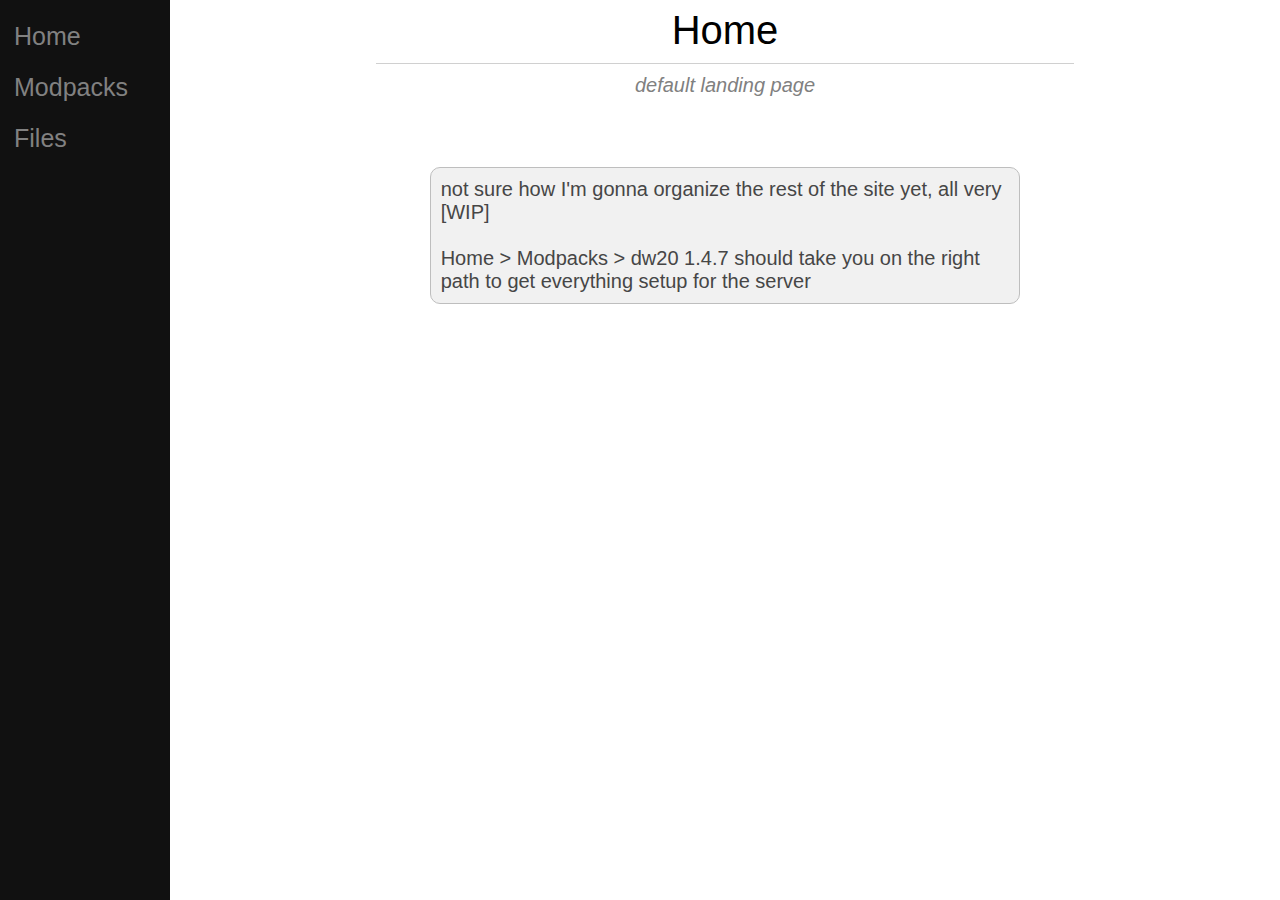
<file: index.html>
<!DOCTYPE html>
<html>
<head>
	<title>FMP Home</title>
	<meta name="viewport" content="width=device-width, initial-scale=1">
    <link rel="stylesheet" href="basic.css">
    <link rel="shortcut icon" href="favicon.ico" type="image/x-icon"/>
    <script>
        console.log("testing");
    </script>
</head>
<body>
	<div class="sidenav">
        <a href="#">Home</a><br>
        <a href="modpacks.html">Modpacks</a><br>
        <a href="#">Files</a><br>
    </div>
	<div class="main">
        <div id="content">
            <div id="title">Home</div>
            <div id="subtitle">default landing page</div>
            <div id="normal">
                <div id="text">
                    not sure how I'm gonna organize the rest of the site yet, all very [WIP]<br><br>

                    Home > Modpacks > dw20 1.4.7 should take you on the right path to get everything setup for the server
                </div>
            </div>
		</div>
    </div>
</body>
</html>
</file>
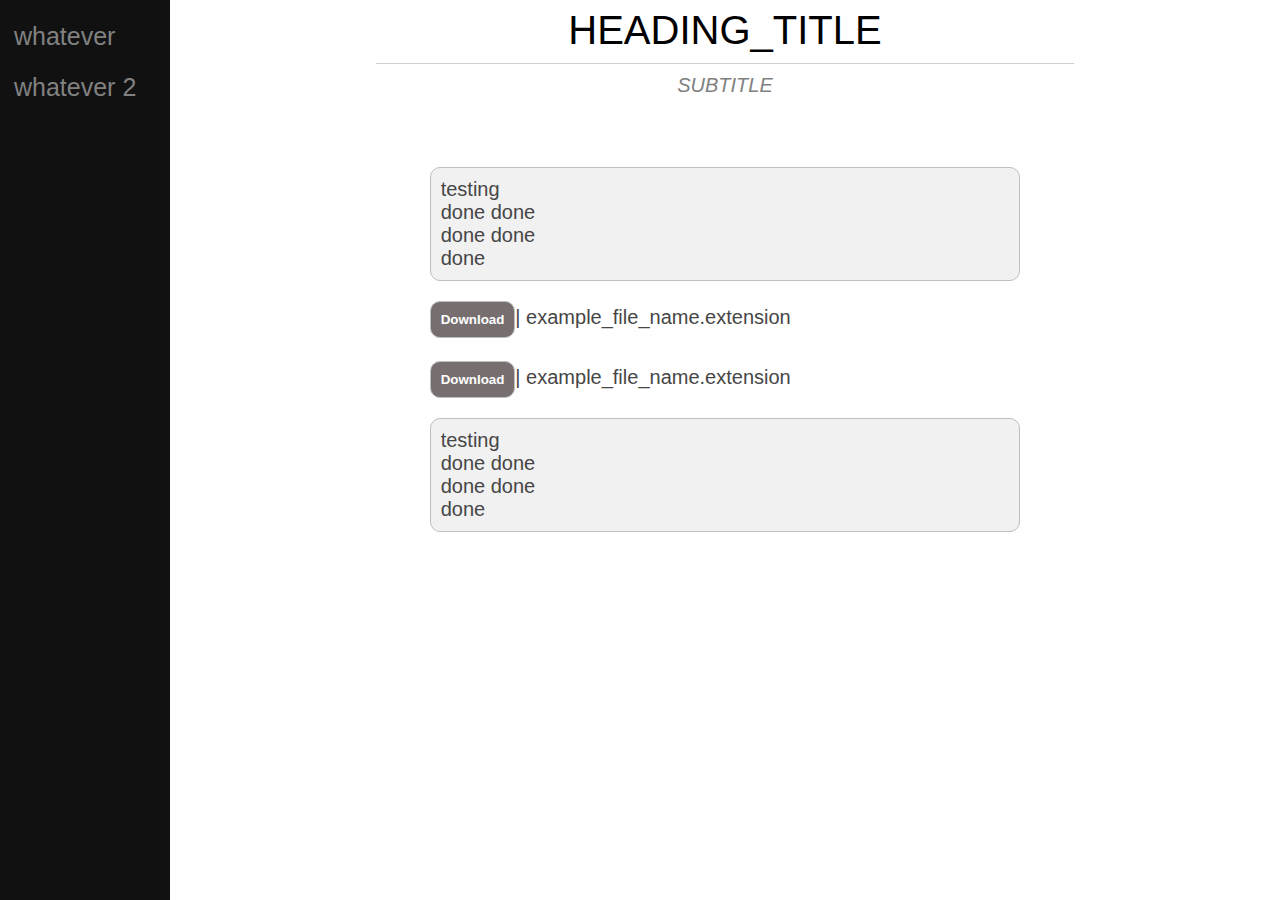
<file: template.html>
<!DOCTYPE html>
<html>
<head>
	<title>PAGE_TITLE</title>
	<meta name="viewport" content="width=device-width, initial-scale=1">
    <link rel="stylesheet" href="basic.css">
    <link rel="shortcut icon" href="favicon.ico" type="image/x-icon"/>
</head>
<body>
	<div class="sidenav">
        <a href="#">whatever</a><br>
        <a href="#">whatever 2</a><br>
    </div>
	<div class="main">
        <div id="content">
            <div id="title">HEADING_TITLE</div>
            <div id="subtitle">SUBTITLE</div>
            <div id="normal">
                <div id="text">testing <br>done done <br> done done <br> done</div>
                <a href="files/example.txt" download="example" class="download_a"><button class="download_button"><strong>Download</strong></button></a><span>|&nbsp;example_file_name.extension</span><br><br>
                <a href="files/example.txt" download="example" class="download_a"><button class="download_button"><strong>Download</strong></button></a><span>|&nbsp;example_file_name.extension</span><br>
                <div id="text">testing <br>done done <br> done done <br> done</div>
            </div>
		</div>
    </div>
</body>
</html>
</file>
<file: basic.css>
body {
    font-family: "Arial", Helvetica, sans-serif; 
}

.sidenav {
    height: 100%;
    width: 170px;
    position: fixed;
    z-index: 1;
    top: 0;
    left: 0;
    background-color: #111;
    overflow-x: hidden;
    padding-top: 20px;
}

.sidenav a {
    padding-left: 14px;
    padding-top: 2px;
    padding-right: 2px;
    padding-bottom: 2px;
    text-decoration: none;
    font-size: 25px;
    color: #818181;
    display: block;
}

.sidenav a:hover {
    color: #f1f1f1;
}

.main {
    margin-left: 170px; /* Same as the width of the sidenav */
    padding: 0px 10px;
}

#content {
    display: flex;
    flex-direction: column;
    align-items: center;
}

#title {
    font-size: 40px;
    text-align: center;
    color: black;
    border-bottom: 1px solid rgba(100, 100, 100, .3);
    margin:auto;
    width: 65%;
    padding-bottom: 10px;
}

#subtitle {
    font-size: 20px;
    text-align: center;
    color: grey;
    font-style: italic;
    padding-bottom: 50px;
    padding-top: 10px;
}

#normal {
    min-width:570px;
    width:55%;
    margin:auto;
    font-size: 20px;
    color:rgb(70,70,70);
}

.pretty_image {
    border-top: 1px solid rgba(100, 100, 100, .3);
    border-bottom: 1px solid rgba(100, 100, 100, .3);
    max-width: 60%;
    padding-bottom: 1px;
    padding-top: 1px;
    margin-top:3px;
}

.top_button {
    margin-left: 5px;
    padding-left: 5px;
    padding-right: 5px;
    position: relative;
    top:5px;
    /*top:8px;*/
    /*border-top: 3px solid black;*/
}

.top_button_caret {
    border: solid black;
    border-width: 0 3px 3px 0;
    display: inline-block;
    padding: 5px;
    transform: rotate(-135deg);
    -webkit-transform: rotate(-135deg);
}

#caption {
    padding-left: 50px;
    color: grey;
    font-style: italic;
    font-size: 17px;
}
@media screen and (max-height: 450px) {
    .sidenav {padding-top: 15px;}
    .sidenav a {font-size: 18px;}
}

#text {
    background: rgb(241, 241, 241);
    padding: 10px;
    border-radius: 10px;
    border: 1px solid rgb(190, 190, 190);
    margin-bottom: 20px;
    margin-top: 20px;
}

.download_button {
    background: rgb(119, 111, 111);
    padding: 10px;
    border-radius: 10px;
    border: 1px solid rgb(190, 190, 190);
    max-width:90px;
    cursor: pointer;
    color: white;
}

p {
    margin:0px;
    padding: 0px;
}

pre {
    white-space: pre-wrap;
    word-wrap: break-word;
    margin:0px;
    padding: 0px;
}

.download_a {
    text-decoration: none;
}

.download_button:hover {
    color: lightblue;
}

.download_description {
    padding-left: 20px;
}

.underline {
    border-bottom: 2px solid black;
}
</file>
